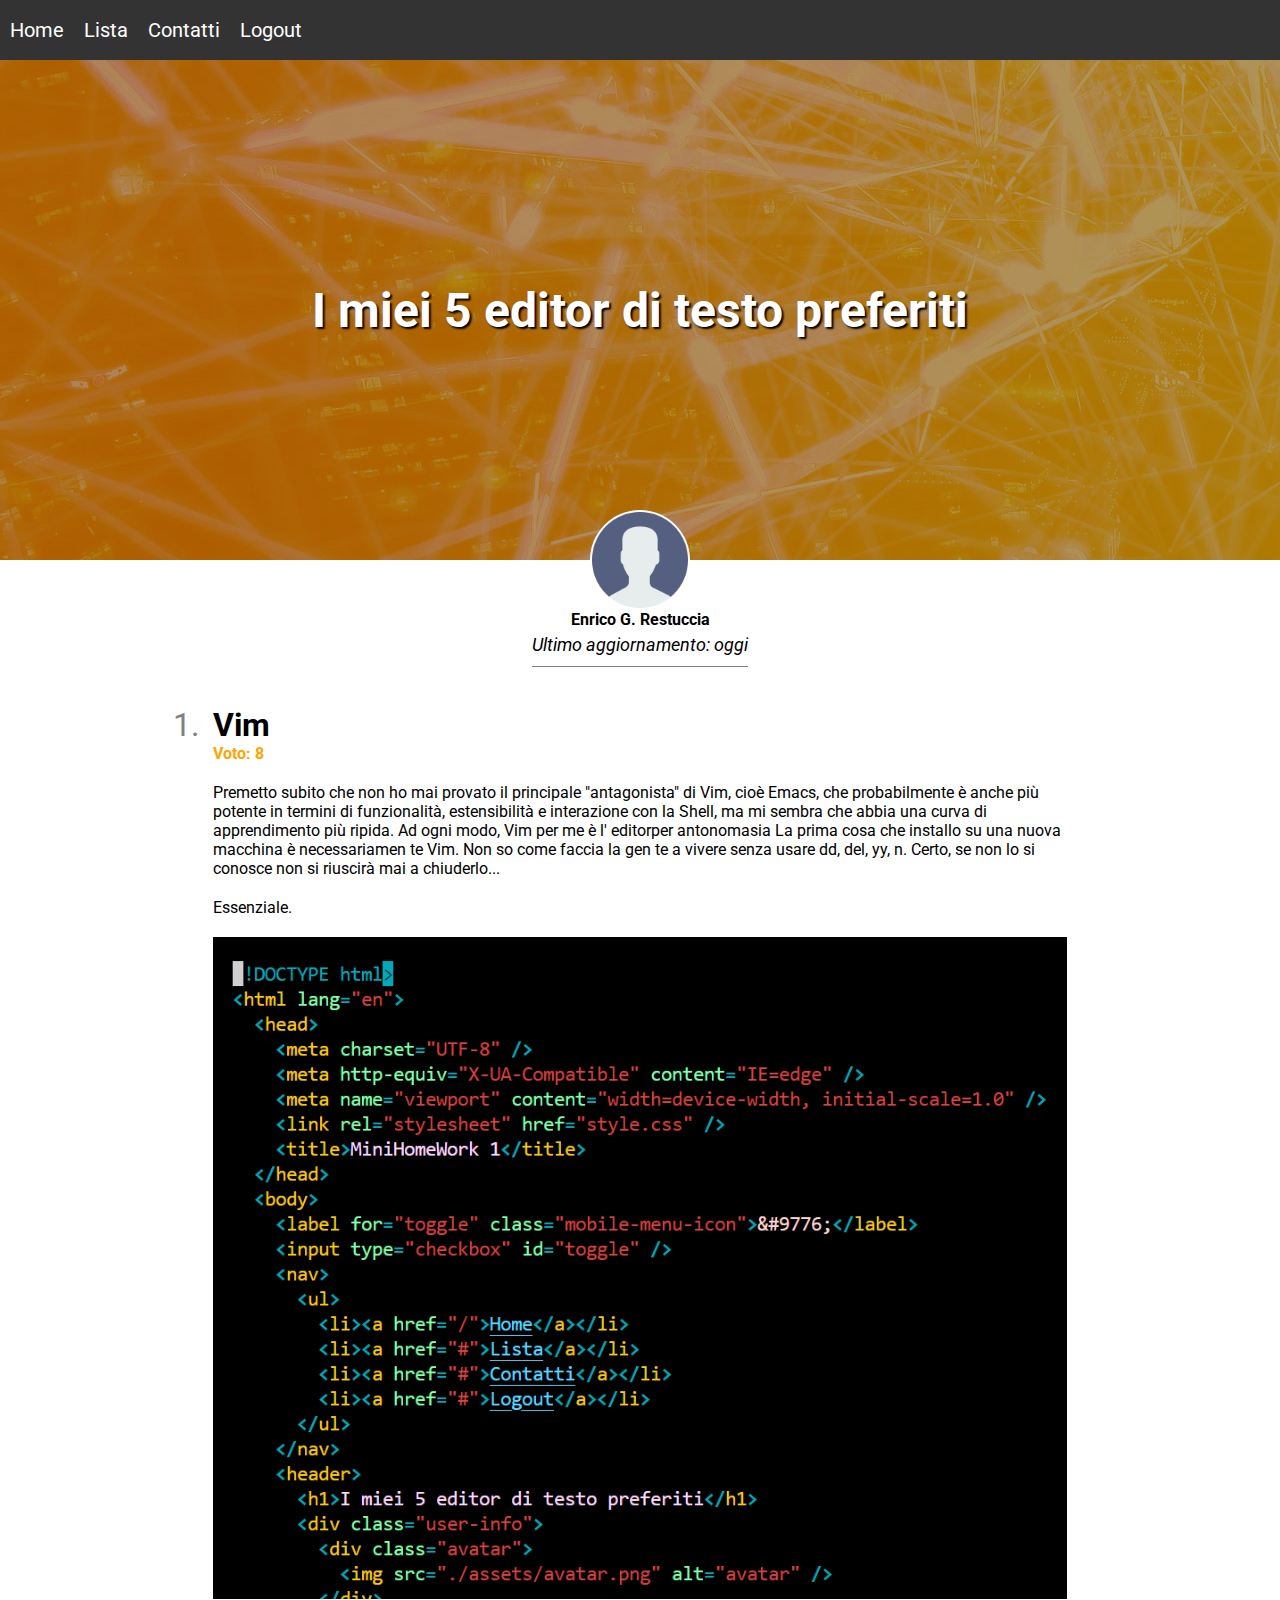
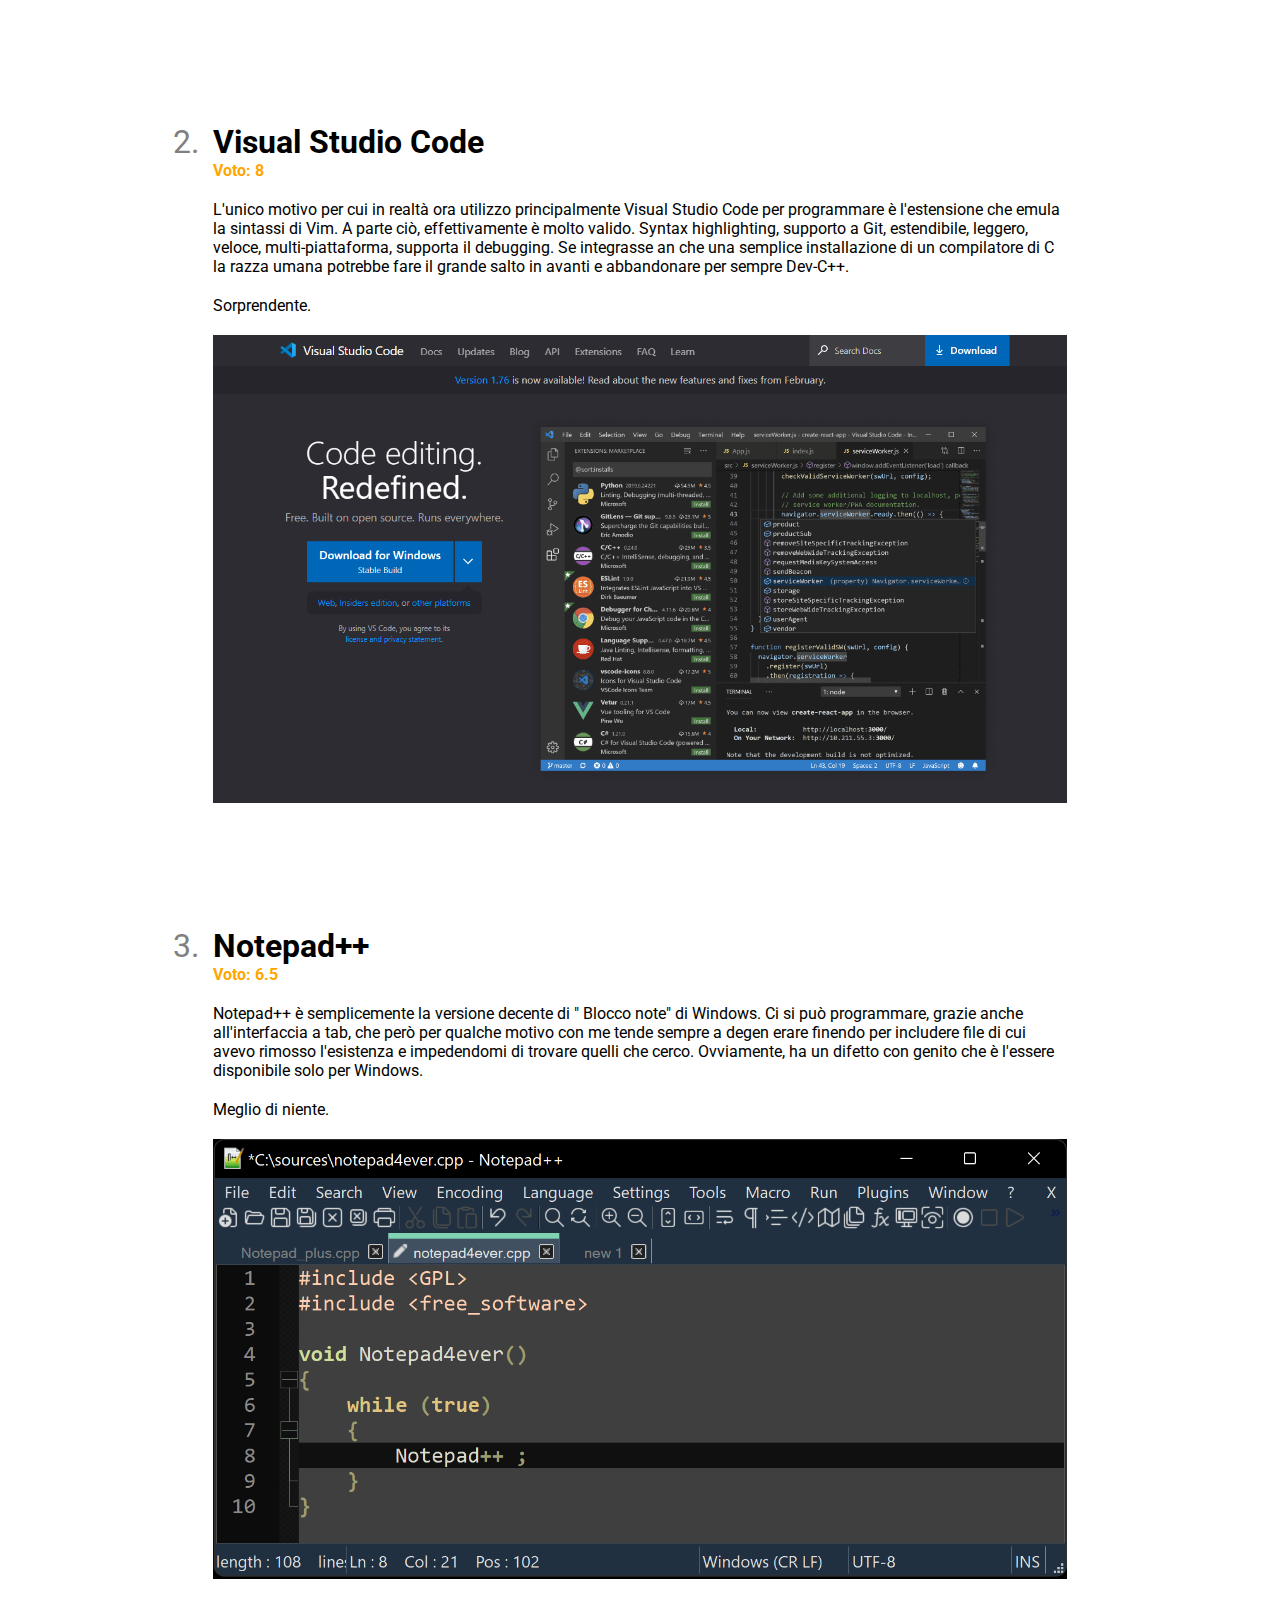
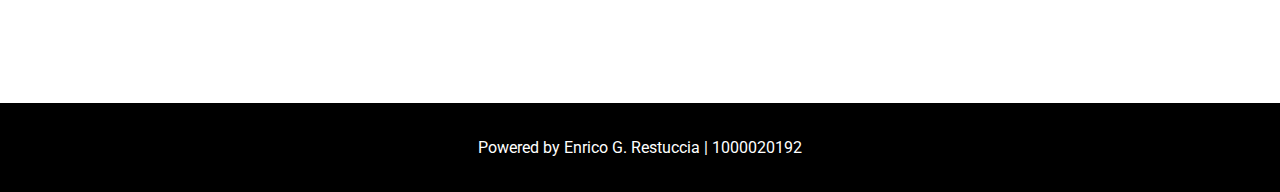
<file: index.html>
<!DOCTYPE html>
<html lang="en">
  <head>
    <meta charset="UTF-8" />
    <meta http-equiv="X-UA-Compatible" content="IE=edge" />
    <meta name="viewport" content="width=device-width, initial-scale=1.0" />
    <link rel="stylesheet" href="style.css" />
    <link rel="preconnect" href="https://fonts.googleapis.com" />
    <link rel="preconnect" href="https://fonts.gstatic.com" crossorigin />
    <link
      href="https://fonts.googleapis.com/css2?family=Roboto:ital,wght@0,400;0,700;1,400;1,700&display=swap"
      rel="stylesheet"
    />
    <title>MiniHomeWork 1</title>
  </head>
  <body>
    <label for="toggle" class="mobile-menu-icon">&#9776;</label>
    <input type="checkbox" id="toggle" />
    <nav>
      <ul>
        <li><a href="/">Home</a></li>
        <li><a href="#">Lista</a></li>
        <li><a href="#">Contatti</a></li>
        <li><a href="#">Logout</a></li>
      </ul>
    </nav>
    <header>
      <h1>I miei 5 editor di testo preferiti</h1>
      <div class="user-info">
        <div class="avatar">
          <img src="./assets/avatar.png" alt="avatar" />
        </div>
        <span class="name">Enrico G. Restuccia</span>
        <span class="last-update">Ultimo aggiornamento: oggi</span>
      </div>
    </header>
    <main>
      <article data-count="1.">
        <span class="title">Vim</span>
        <span class="rating">Voto: 8</span>
        <p class="description">
          Premetto subito che non ho mai provato il principale "antagonista" di
          Vim, cioè Emacs, che probabilmente è anche più potente in termini di
          funzionalità, estensibilità e interazione con la Shell, ma mi sembra
          che abbia una curva di apprendimento più ripida. Ad ogni modo, Vim per
          me è l' editorper antonomasia La prima cosa che installo su una nuova
          macchina è necessariamen te Vim. Non so come faccia la gen te a vivere
          senza usare dd, del, yy, n. Certo, se non lo si conosce non si
          riuscirà mai a chiuderlo...
        </p>
        <span class="review">Essenziale.</span>
        <img src="./assets/vim.png" alt="Vim" />
      </article>

      <article data-count="2.">
        <span class="title">Visual Studio Code</span>
        <span class="rating">Voto: 8</span>
        <p class="description">
          L'unico motivo per cui in realtà ora utilizzo principalmente Visual
          Studio Code per programmare è l'estensione che emula la sintassi di
          Vim. A parte ciò, effettivamente è molto valido. Syntax highlighting,
          supporto a Git, estendibile, leggero, veloce, multi-piattaforma,
          supporta il debugging. Se integrasse an che una semplice installazione
          di un compilatore di C la razza umana potrebbe fare il grande salto in
          avanti e abbandonare per sempre Dev-C++.
        </p>
        <span class="review">Sorprendente.</span>
        <img src="./assets/vscode.png" alt="VSCode" />
      </article>

      <article data-count="3.">
        <span class="title">Notepad++</span>
        <span class="rating">Voto: 6.5</span>
        <p class="description">
          Notepad++ è semplicemente la versione decente di " Blocco note" di
          Windows. Ci si può programmare, grazie anche all'interfaccia a tab,
          che però per qualche motivo con me tende sempre a degen erare finendo
          per includere file di cui avevo rimosso l'esistenza e impedendomi di
          trovare quelli che cerco. Ovviamente, ha un difetto con genito che è
          l'essere disponibile solo per Windows.
        </p>
        <span class="review">Meglio di niente.</span>
        <img src="./assets/notepad.png" alt="Notepad++" />
      </article>
    </main>
    <footer>
      <span>Powered by Enrico G. Restuccia | 1000020192</span>
    </footer>
  </body>
</html>
</file>
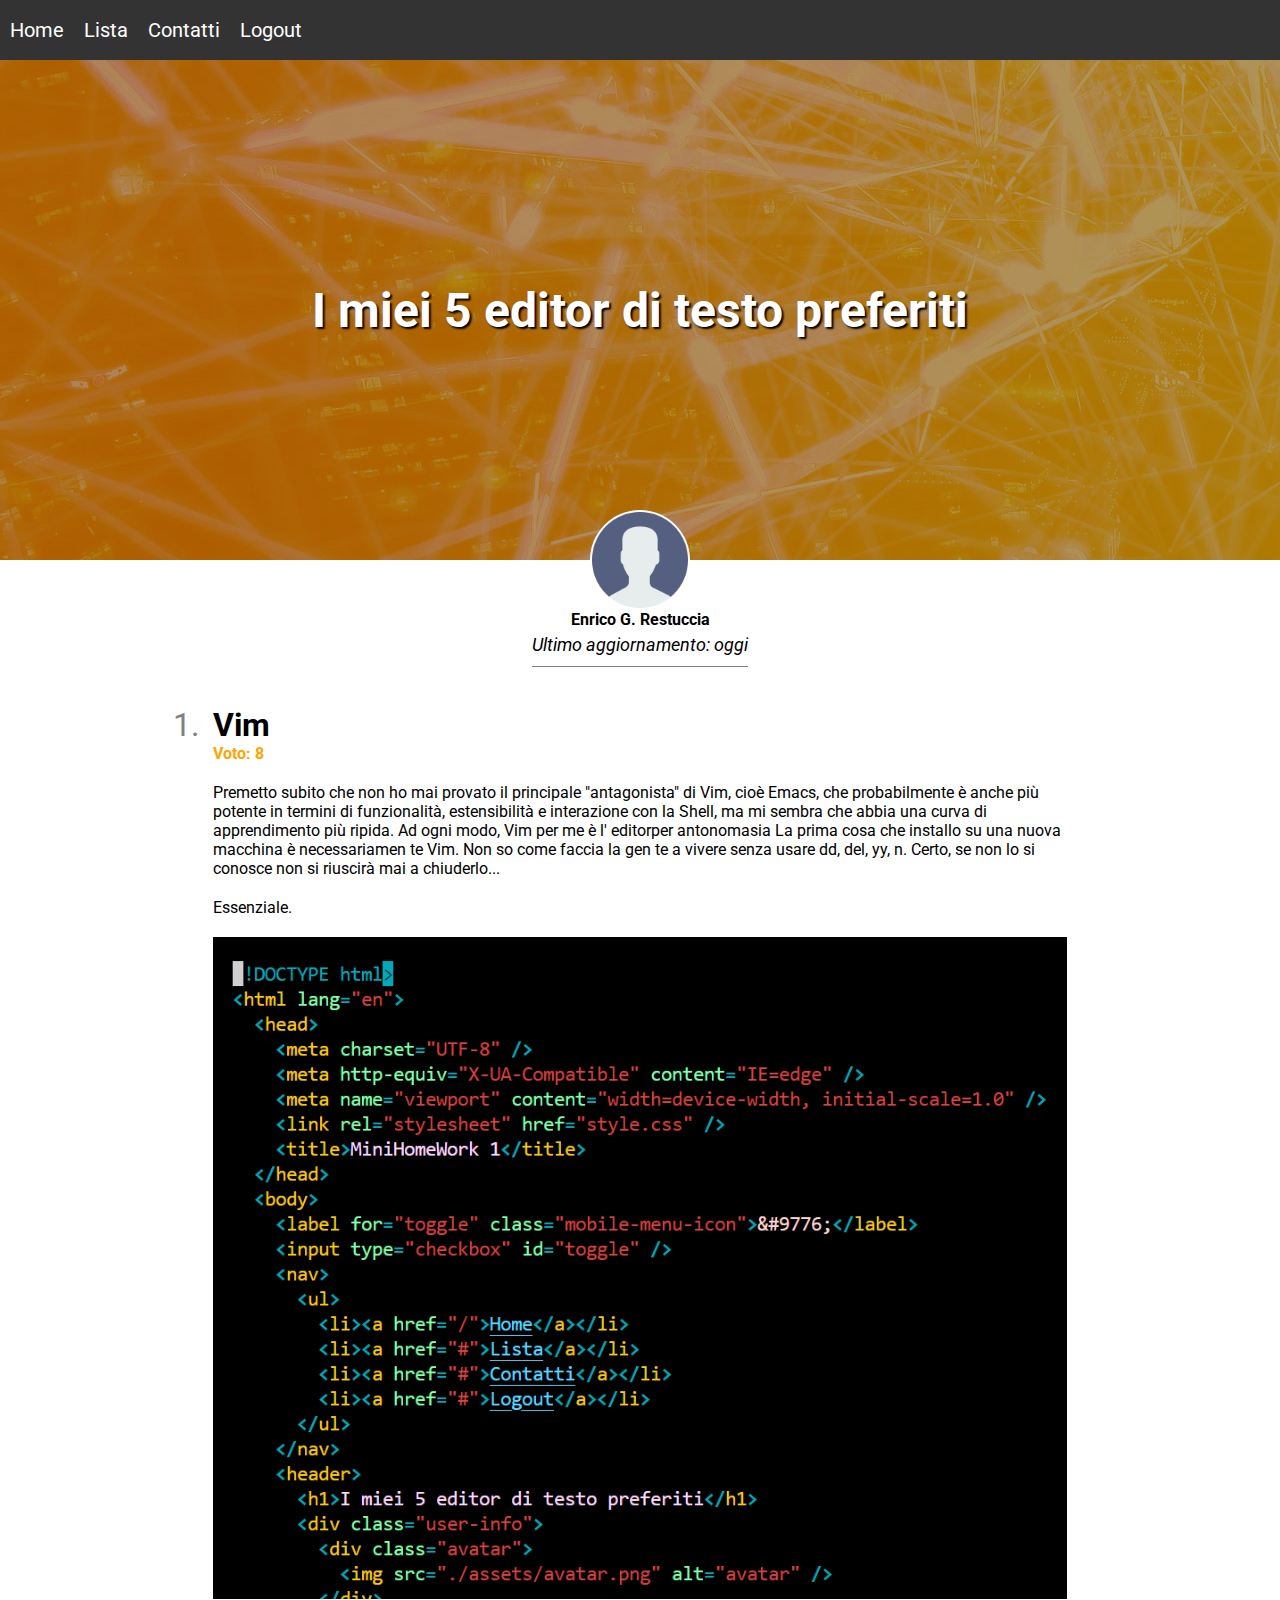
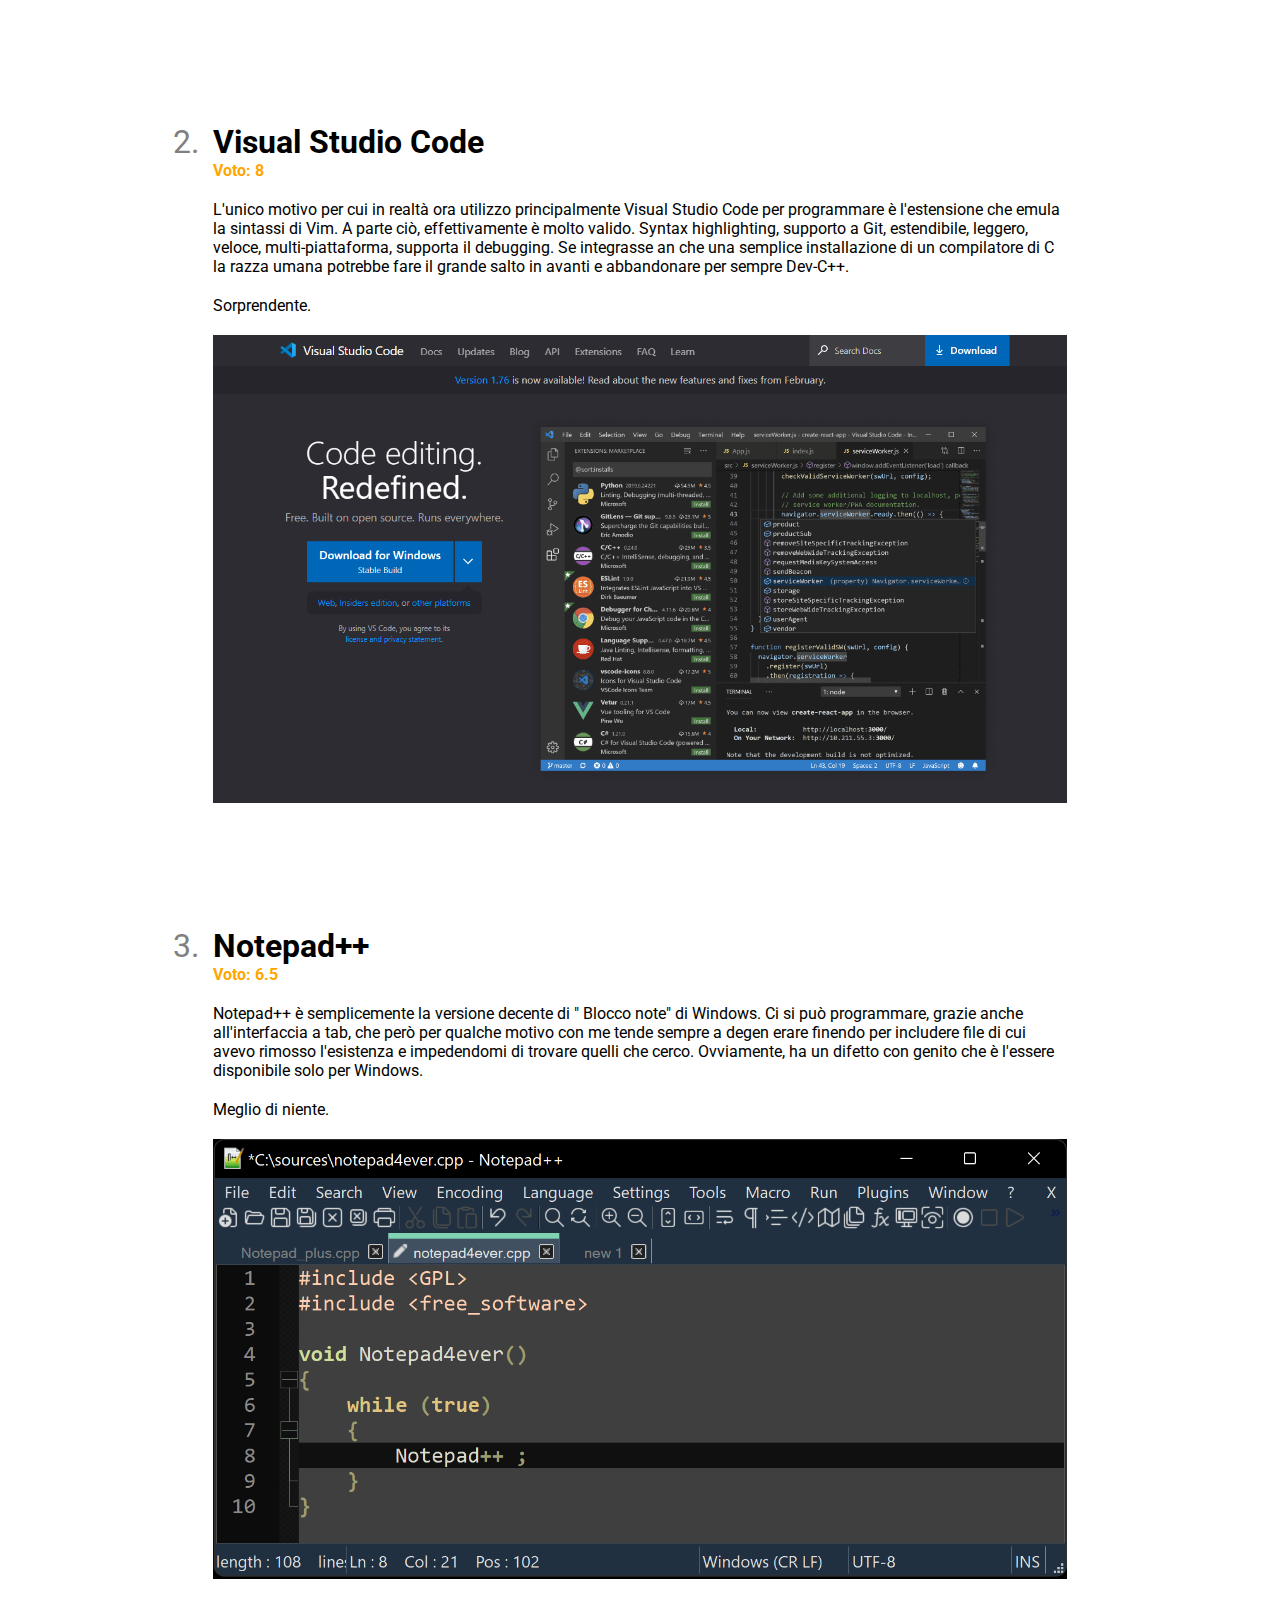
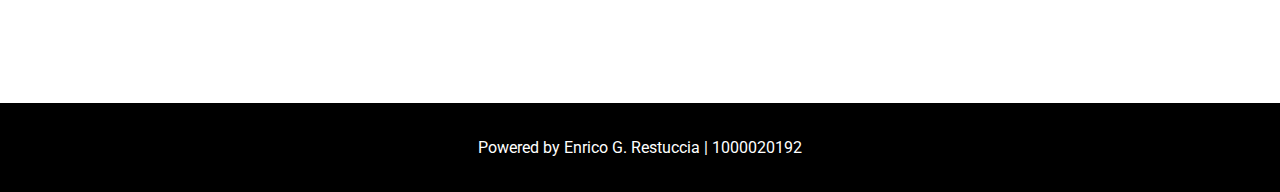
<file: mhw1.html>
<!DOCTYPE html>
<html lang="en">
  <head>
    <meta charset="UTF-8" />
    <meta http-equiv="X-UA-Compatible" content="IE=edge" />
    <meta name="viewport" content="width=device-width, initial-scale=1.0" />
    <link rel="stylesheet" href="mhw1.css" />
    <link rel="preconnect" href="https://fonts.googleapis.com" />
    <link rel="preconnect" href="https://fonts.gstatic.com" crossorigin />
    <link
      href="https://fonts.googleapis.com/css2?family=Roboto:ital,wght@0,400;0,700;1,400;1,700&display=swap"
      rel="stylesheet"
    />
    <title>MiniHomeWork 1</title>
  </head>
  <body>
    <label for="toggle" class="mobile-menu-icon">&#9776;</label>
    <input type="checkbox" id="toggle" />
    <nav>
      <ul>
        <li><a href="/">Home</a></li>
        <li><a href="#">Lista</a></li>
        <li><a href="#">Contatti</a></li>
        <li><a href="#">Logout</a></li>
      </ul>
    </nav>
    <header>
      <h1>I miei 5 editor di testo preferiti</h1>
      <div class="user-info">
        <div class="avatar">
          <img src="./assets/avatar.png" alt="avatar" />
        </div>
        <span class="name">Enrico G. Restuccia</span>
        <span class="last-update">Ultimo aggiornamento: oggi</span>
      </div>
    </header>
    <main>
      <article data-count="1.">
        <span class="title">Vim</span>
        <span class="rating">Voto: 8</span>
        <p class="description">
          Premetto subito che non ho mai provato il principale "antagonista" di
          Vim, cioè Emacs, che probabilmente è anche più potente in termini di
          funzionalità, estensibilità e interazione con la Shell, ma mi sembra
          che abbia una curva di apprendimento più ripida. Ad ogni modo, Vim per
          me è l' editorper antonomasia La prima cosa che installo su una nuova
          macchina è necessariamen te Vim. Non so come faccia la gen te a vivere
          senza usare dd, del, yy, n. Certo, se non lo si conosce non si
          riuscirà mai a chiuderlo...
        </p>
        <span class="review">Essenziale.</span>
        <img src="./assets/vim.png" alt="Vim" />
      </article>

      <article data-count="2.">
        <span class="title">Visual Studio Code</span>
        <span class="rating">Voto: 8</span>
        <p class="description">
          L'unico motivo per cui in realtà ora utilizzo principalmente Visual
          Studio Code per programmare è l'estensione che emula la sintassi di
          Vim. A parte ciò, effettivamente è molto valido. Syntax highlighting,
          supporto a Git, estendibile, leggero, veloce, multi-piattaforma,
          supporta il debugging. Se integrasse an che una semplice installazione
          di un compilatore di C la razza umana potrebbe fare il grande salto in
          avanti e abbandonare per sempre Dev-C++.
        </p>
        <span class="review">Sorprendente.</span>
        <img src="./assets/vscode.png" alt="VSCode" />
      </article>

      <article data-count="3.">
        <span class="title">Notepad++</span>
        <span class="rating">Voto: 6.5</span>
        <p class="description">
          Notepad++ è semplicemente la versione decente di " Blocco note" di
          Windows. Ci si può programmare, grazie anche all'interfaccia a tab,
          che però per qualche motivo con me tende sempre a degen erare finendo
          per includere file di cui avevo rimosso l'esistenza e impedendomi di
          trovare quelli che cerco. Ovviamente, ha un difetto con genito che è
          l'essere disponibile solo per Windows.
        </p>
        <span class="review">Meglio di niente.</span>
        <img src="./assets/notepad.png" alt="Notepad++" />
      </article>
    </main>
    <footer>
      <span>Powered by Enrico G. Restuccia | 1000020192</span>
    </footer>
  </body>
</html>
</file>
<file: style.css>
/* Reset CSS */
html, body {
  margin: 0;
  padding: 0;
}
body {
  font-size: 16px;
  font-family: 'Roboto', sans-serif;
}

/* Navigation */
nav {
  background-color: #333;
  color: white;
  display: flex;
  justify-content: space-between;
  align-items: center;
  height: 60px;
  font-size: 1.25rem;
}
nav ul {
  display: flex;
  list-style: none;
  margin: 0;
  padding: 0;
}
nav ul li {
  margin: 0 10px;
}
nav ul li a {
  color: white;
  text-decoration: none;
}

/* Header */
header {
  position: relative;
  height: 500px;
  background-blend-mode: multiply;
  background: url('assets/header.jpg') rgba(0, 0, 0, 0.3);
  display: flex;
  justify-content: center;
  align-items: center;
  margin-bottom: 146px;
}
header h1 {
  color: white;
  font-size: 3rem;
  max-width: 780px;
  text-shadow: 2px 2px 2px #000;
  text-align: center;
}
header .user-info {
  position: absolute;
  top: 450px;
  display: flex;
  flex-direction: column;
  align-items: center;
}
header .user-info .avatar {
  background-color: white;
  width: 100px;
  height: 100px;
  border-radius: 50%;
  display: flex;
  justify-content: center;
  align-items: center;
}
header .user-info .avatar img {
  width: 96%;
}
header .user-info span {
  display: block;
  text-align: center;
}
header .user-info .name {
  font-weight: bold;
}
header .user-info .last-update {
  font-size: 1.125rem;
  padding-bottom: 5px;
  border-bottom: 1px solid grey;
  font-style: italic;
  line-height: 2rem
}

/* Main */
main {
  width: 66.67%;
  margin: auto;
}
main article {
  position: relative;
  margin-bottom: 120px;
}
main article::before {
  content: attr(data-count);
  color: grey;
  font-size: 2rem;
  position: absolute;
  left: -40px;
}
main article span {
  display: block;
}
main article .title {
  font-size: 2rem;
  font-weight: bold;
}
main article .rating {
  font-size: 1rem;
  font-weight: bold;
  color: orange;
  margin-bottom: 20px;
}
main article .description {
  margin: 0 0 20px;
}
main article .review {
  margin-bottom: 20px;
}
main article img {
  width: 100%;
}

/* Footer */
footer {
  position: relative;
  bottom: 0;
  width: 100%;
  background-color: black;
  color: white;
  text-align: center;
}
footer span {
  display: block;
  padding-block: 35px;
}

/* Mobile menu */
.mobile-menu-icon {
  display: none;
  font-size: 32px;
  cursor: pointer;
  margin-left: 10px;
  z-index: 2;
  color: white;
}
#toggle {
  display: none;
}

/* Media queries */
@media screen and (max-width: 768px) {
  /* Navigation */
  nav {
    z-index: 1;
    position: fixed;
    height: auto;
    width: 90%;
    height: 100%;
    left: -100%;
  }
  nav ul {
    flex-direction: column;
    background-color: #333;
    margin-top: 60px;
    padding: 0;
    width: 100%;
  }
  nav ul li {
    margin: 0;
    text-align: center;
  }
  nav ul li a {
    padding: 10px;
    display: block;
  }
  .mobile-menu-icon {
    display: block;
    position: fixed;
    top: 0;
    left: 0;
  }

  /* Animazione del menu */
  nav {
    transition: left 0.5s ease-in;
  }

  #toggle:checked + nav {
    left: 0;
  }

  /* Header */
  header {
    height: 250px;
  }
  header h1 {
    font-size: 2rem;
  }
  header .user-info {
    top: 200px;
  }
}
</file>
<file: mhw1.css>
/* Reset CSS */
html, body {
  margin: 0;
  padding: 0;
}
body {
  font-size: 16px;
  font-family: 'Roboto', sans-serif;
}

/* Navigation */
nav {
  background-color: #333;
  color: white;
  display: flex;
  justify-content: space-between;
  align-items: center;
  height: 60px;
  font-size: 1.25rem;
}
nav ul {
  display: flex;
  list-style: none;
  margin: 0;
  padding: 0;
}
nav ul li {
  margin: 0 10px;
}
nav ul li a {
  color: white;
  text-decoration: none;
}

/* Header */
header {
  position: relative;
  height: 500px;
  background-blend-mode: multiply;
  background: url('assets/header.jpg') rgba(0, 0, 0, 0.3);
  display: flex;
  justify-content: center;
  align-items: center;
  margin-bottom: 146px;
}
header h1 {
  color: white;
  font-size: 3rem;
  max-width: 780px;
  text-shadow: 2px 2px 2px #000;
  text-align: center;
}
header .user-info {
  position: absolute;
  top: 450px;
  display: flex;
  flex-direction: column;
  align-items: center;
}
header .user-info .avatar {
  background-color: white;
  width: 100px;
  height: 100px;
  border-radius: 50%;
  display: flex;
  justify-content: center;
  align-items: center;
}
header .user-info .avatar img {
  width: 96%;
}
header .user-info span {
  display: block;
  text-align: center;
}
header .user-info .name {
  font-weight: bold;
}
header .user-info .last-update {
  font-size: 1.125rem;
  padding-bottom: 5px;
  border-bottom: 1px solid grey;
  font-style: italic;
  line-height: 2rem
}

/* Main */
main {
  width: 66.67%;
  margin: auto;
}
main article {
  position: relative;
  margin-bottom: 120px;
}
main article::before {
  content: attr(data-count);
  color: grey;
  font-size: 2rem;
  position: absolute;
  left: -40px;
}
main article span {
  display: block;
}
main article .title {
  font-size: 2rem;
  font-weight: bold;
}
main article .rating {
  font-size: 1rem;
  font-weight: bold;
  color: orange;
  margin-bottom: 20px;
}
main article .description {
  margin: 0 0 20px;
}
main article .review {
  margin-bottom: 20px;
}
main article img {
  width: 100%;
}

/* Footer */
footer {
  position: relative;
  bottom: 0;
  width: 100%;
  background-color: black;
  color: white;
  text-align: center;
}
footer span {
  display: block;
  padding-block: 35px;
}

/* Mobile menu */
.mobile-menu-icon {
  display: none;
  font-size: 32px;
  cursor: pointer;
  margin-left: 10px;
  z-index: 2;
  color: white;
}
#toggle {
  display: none;
}

/* Media queries */
@media screen and (max-width: 768px) {
  /* Navigation */
  nav {
    z-index: 1;
    position: fixed;
    height: auto;
    width: 90%;
    height: 100%;
    left: -100%;
  }
  nav ul {
    flex-direction: column;
    background-color: #333;
    margin-top: 60px;
    padding: 0;
    width: 100%;
  }
  nav ul li {
    margin: 0;
    text-align: center;
  }
  nav ul li a {
    padding: 10px;
    display: block;
  }
  .mobile-menu-icon {
    display: block;
    position: fixed;
    top: 0;
    left: 0;
  }

  /* Animazione del menu */
  nav {
    transition: left 0.5s ease-in;
  }

  #toggle:checked + nav {
    left: 0;
  }

  /* Header */
  header {
    height: 250px;
  }
  header h1 {
    font-size: 2rem;
  }
  header .user-info {
    top: 200px;
  }
}
</file>
